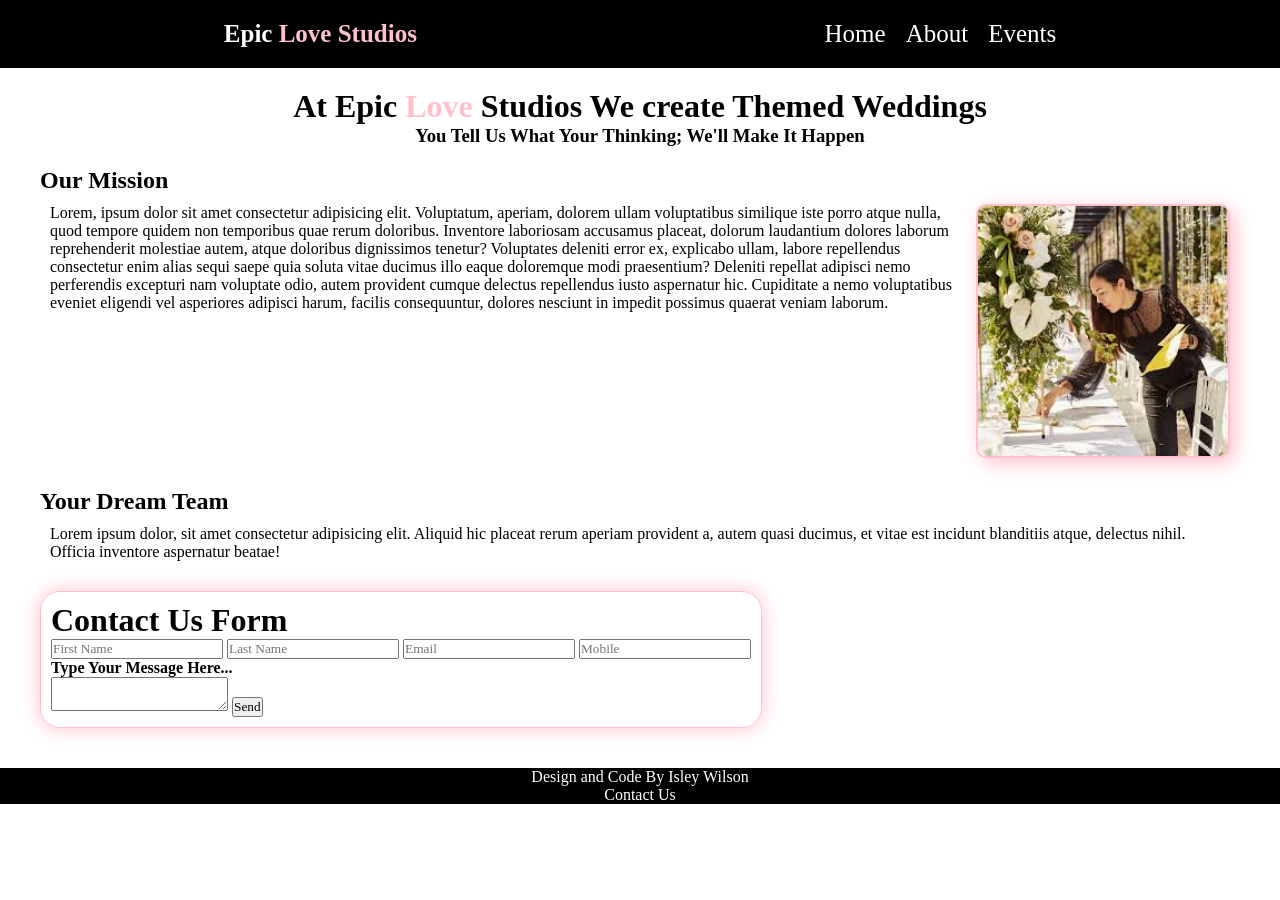
<file: Event Center Website/about.html>
<!DOCTYPE html>
<html lang="en">
  <head>
    <meta charset="UTF-8" />
    <meta name="viewport" content="width=device-width, initial-scale=1.0" />
    <title>Document</title>
    <link rel="stylesheet" href="styles.css" class="styles" />
  </head>
  <body>
    <!--Navigation Bar-->
    <nav class="navigation-bar">
      <a href="index.html" class="logo">Epic <span>Love Studios</span></a>
      <ul class="navigation-bar-items">
        <li><a href="index.html">Home</a></li>
        <li><a href="about.html">About</a></li>
        <li><a href="events.html">Events</a></li>
       
      </ul>
    </nav>

    <!--Main-->
    <main>
        <div class="about-title">
            <h2> At Epic <span>Love</span> Studios We create Themed Weddings </h2>
            <h3> You Tell Us What Your Thinking; We'll Make It Happen</h3>
        </div>
        <!--Our Mission-->
        <h2 class="mission-title"> Our Mission </h2>
       <section class="about-content">
           
            <p> Lorem, ipsum dolor sit amet consectetur adipisicing elit. Voluptatum, aperiam, dolorem ullam voluptatibus similique iste porro atque nulla, quod tempore quidem non temporibus quae rerum doloribus. Inventore laboriosam accusamus placeat, dolorum laudantium dolores laborum reprehenderit molestiae autem, atque doloribus dignissimos tenetur? Voluptates deleniti error ex, explicabo ullam, labore repellendus consectetur enim alias sequi saepe quia soluta vitae ducimus illo eaque doloremque modi praesentium? Deleniti repellat adipisci nemo perferendis excepturi nam voluptate odio, autem provident cumque delectus repellendus iusto aspernatur hic. Cupiditate a nemo voluptatibus eveniet eligendi vel asperiores adipisci harum, facilis consequuntur, dolores nesciunt in impedit possimus quaerat veniam laborum.</p>
            <img class="about-image" src="[data-uri]">
       </section>

       <!--Our Team-->
               <h2 class="mission-title"> Your Dream Team </h2>
       <section class="about-content">
            <p> Lorem ipsum dolor, sit amet consectetur adipisicing elit. Aliquid hic placeat rerum aperiam provident a, autem quasi ducimus, et vitae est incidunt blanditiis atque, delectus nihil. Officia inventore aspernatur beatae!</p>
           
       </section>


    <!--Contact us Container-->
    <div class="contact-container">
      <form>
        <h1>Contact Us Form</h1>
        <input type="text" id="firstName" placeholder="First Name" required />
        <input type="text" id="lastName" placeholder="Last Name" required />
        <input type="email" id="email" placeholder="Email" required />
        <input type="text" id="mobile" placeholder="Mobile" required />
        <h4>Type Your Message Here...</h4>
        <textarea required></textarea>
        <input type="submit" value="Send" id="button" />
      </form>
    </div>

    </main>


    <!--Footer-->
    <footer>
      <ul class="footer-items">
        <li>Design and Code By Isley Wilson</li>
        <li><a href="about.html">Contact Us</a></li>
      </ul>
  </body>
</html>
</file>
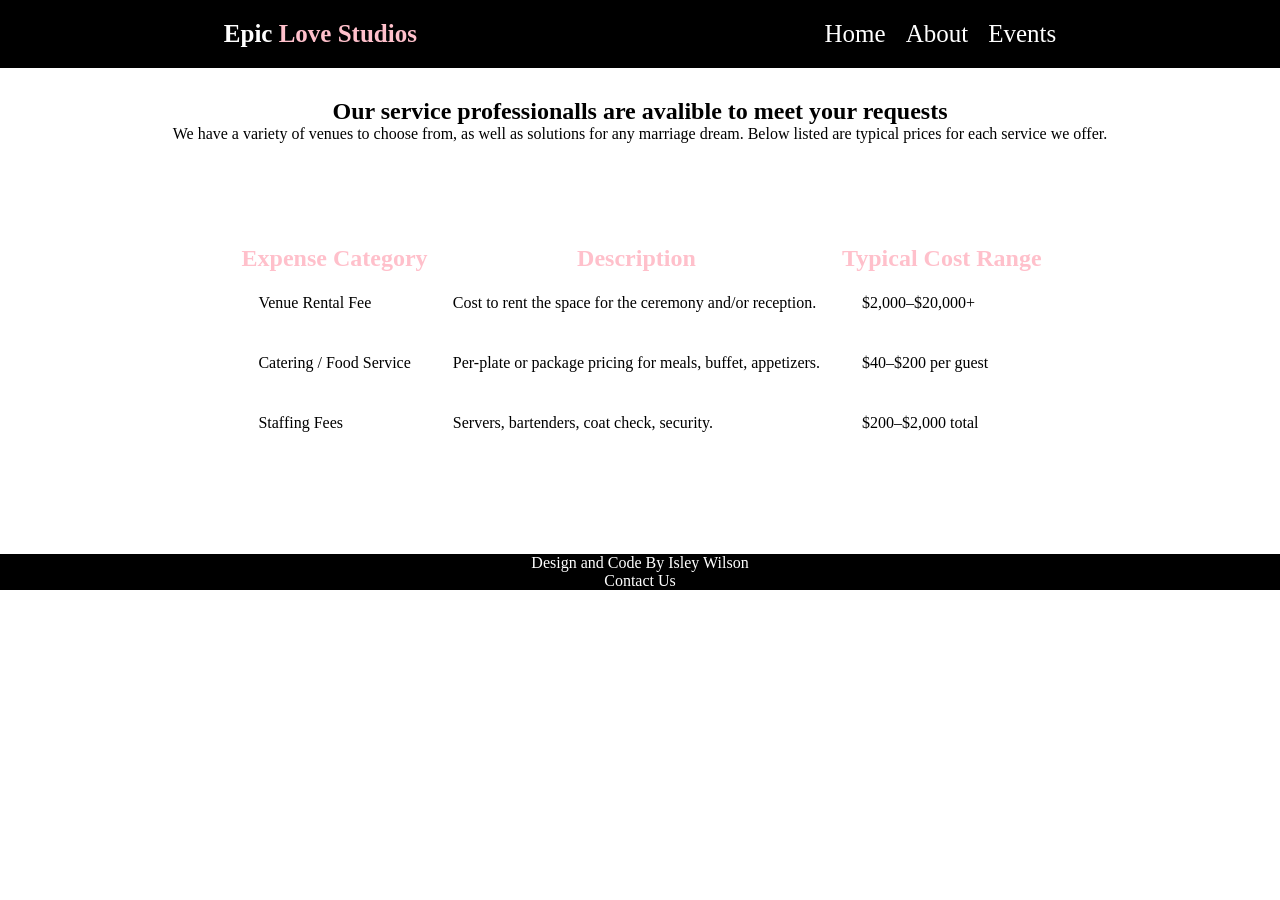
<file: Event Center Website/events.html>
<!DOCTYPE html>
<html lang="en">
  <head>
    <meta charset="UTF-8" />
    <meta name="viewport" content="width=device-width, initial-scale=1.0" />
    <title>Document</title>
    <link rel="stylesheet" href="styles.css" class="styles" />
  </head>
  <body>
    <!--Navigation Bar-->
    <nav class="navigation-bar">
      <a href="index.html" class="logo">Epic <span>Love Studios</span></a>
      <ul class="navigation-bar-items">
        <li><a href="index.html">Home</a></li>
        <li><a href="about.html">About</a></li>
        <li><a href="events.html">Events</a></li>
      </ul>
    </nav>

    <!-- Main -->
    <main>
      <section class="events-main-section">
        <h1>Our service professionalls are avalible to meet your requests</h1>
        <p>
          We have a variety of venues to choose from, as well as solutions for
          any marriage dream. Below listed are typical prices for each service
          we offer.
        </p>
      </section>

      <!--Table-->

      <table>
        <tr class="header">
          <th>Expense Category</th>
          <th>Description</th>
          <th>Typical Cost Range</th>
        </tr>

        <tr>
          <td>Venue Rental Fee</td>
          <td>Cost to rent the space for the ceremony and/or reception.</td>
          <td>$2,000–$20,000+</td>
        </tr>

        <tr>
          <td>Catering / Food Service</td>
          <td>Per-plate or package pricing for meals, buffet, appetizers.</td>
          <td>$40–$200 per guest</td>
        </tr>

        <tr>
          <td>Staffing Fees</td>
          <td>Servers, bartenders, coat check, security.</td>
          <td>$200–$2,000 total</td>
        </tr>
      </table>
    </main>

    <!--Footer-->
    <footer>
      <ul class="footer-items">
        <li>Design and Code By Isley Wilson</li>
        <li><a href="about.html">Contact Us</a></li>
      </ul>
    </footer>
  </body>
</html>
</file>
<file: Event Center Website/styles.css>
@import url("https://fonts.googleapis.com/css2?family=Delius+Unicase:wght@400;700&family=Elms+Sans:ital,wght@0,100..900;1,100..900&family=Noto+Serif:ital,wght@0,100..900;1,100..900&display=swap");
* {
  margin: 0;
  padding: 0;
  font-family: fantasy;
}
/* Navigation Bar Styles */
.navigation-bar {
  display: flex;
  justify-content: space-around;
  align-items: center;
  padding: 20px;
  background-color: black;
}

.navigation-bar .navigation-bar-items {
  list-style: none;
  display: flex;
  gap: 20px;
}
.navigation-bar .navigation-bar-items a {
  text-decoration: none;
  color: white;
  cursor: pointer;
  font-size: 25px;
}
.navigation-bar .logo {
  color: white;
  text-decoration: none;
  font-size: 25px;
  cursor: pointer;
  font-weight: bold;
}
span {
  color: pink;
  font-size: 1em;
}
/* Banner */
.banner {
  width: 100%;
  min-height: 100vh;
  display: flex;
  justify-content: center;
  align-items: center;
  background: linear-gradient(rgba(0, 0, 0, 0.4), rgba(0, 0, 0, 0.4)),
    url(https://organiceventssupplyco.com/cdn/shop/articles/rustic_wedding_ceremony_setup_in_outdoor_garden.jpg?v=1681982052);
  background-size: cover;
  flex-direction: column;
}
.banner .content {
  color: white;
  max-width: 900px;
  font-size: 3em;
  text-align: center;
}
.banner .content p {
  font-size: 0.5em;
}
.banner .content .button {
  padding: 10px 40px;
  background-color: black;
  border-radius: 20px;
}
.banner .content .button a {
  color: white;
  text-decoration: none;
  font-size: large;
  letter-spacing: 1px;
  padding-top: 10px;
  cursor: pointer;
}

/* Cards */
.card-container {
  display: flex;
  gap: 20px;
  padding: 40px 0px;
  justify-content: space-around;
}
.card {
  height: 287px;
  width: 200px;
  display: flex;
  flex-direction: column;
  border: 3px solid white;
  border-radius: 20px;
  box-shadow: 4px 4px 4px gray;
  overflow: hidden;
}

.card-container .card .card-image {
  width: 200px;
  height: 250px;
}
.card-container .card .card-content {
  background-color: white;
  text-align: center;
  padding-top: 5px;
}
/* Footer */
footer {
  text-align: center;
  color: white;
  background-color: black;
}
footer a {
  color: white;
  text-decoration: none;
  cursor: pointer;
}
/* About Page */
.about-title {
  text-align: center;
  padding: 20px;
}
.about-title h2 {
  font-size: 2em;
}
.about-content {
  display: flex;
  gap: 20px;
  padding: 10px 50px 30px 50px;
}
.about-image {
  width: 100%;
  height: 250px;
  border-radius: 10px;
  border: 2px solid pink;
  box-shadow: 5px 5px 20px pink;
}
.mission-title {
  text-align: left;
  padding-left: 40px;
}

/* Contact Container */
.contact-container {
  display: flex;
  justify-content: left;
  padding-left: 40px;
  padding-bottom: 40px;
}
.contact-container form {
  border: 0.5px solid pink;
  border-radius: 20px;
  padding: 10px;
  box-shadow: 0px 0px 20px pink;
}

/* Events */
.events-main-section {
}
.events-main-section h1 {
  text-align: center;
  padding-top: 30px;
}
.events-main-section p {
  text-align: center;
}

/* table */
table {
  display: flex;
  justify-content: center;
  padding: 100px;
  gap: 10px;
}
table .header {
  color: pink;
  font-size: 1.5em;
  padding: 20px;
}
table td {
  padding: 20px;
}
</file>
